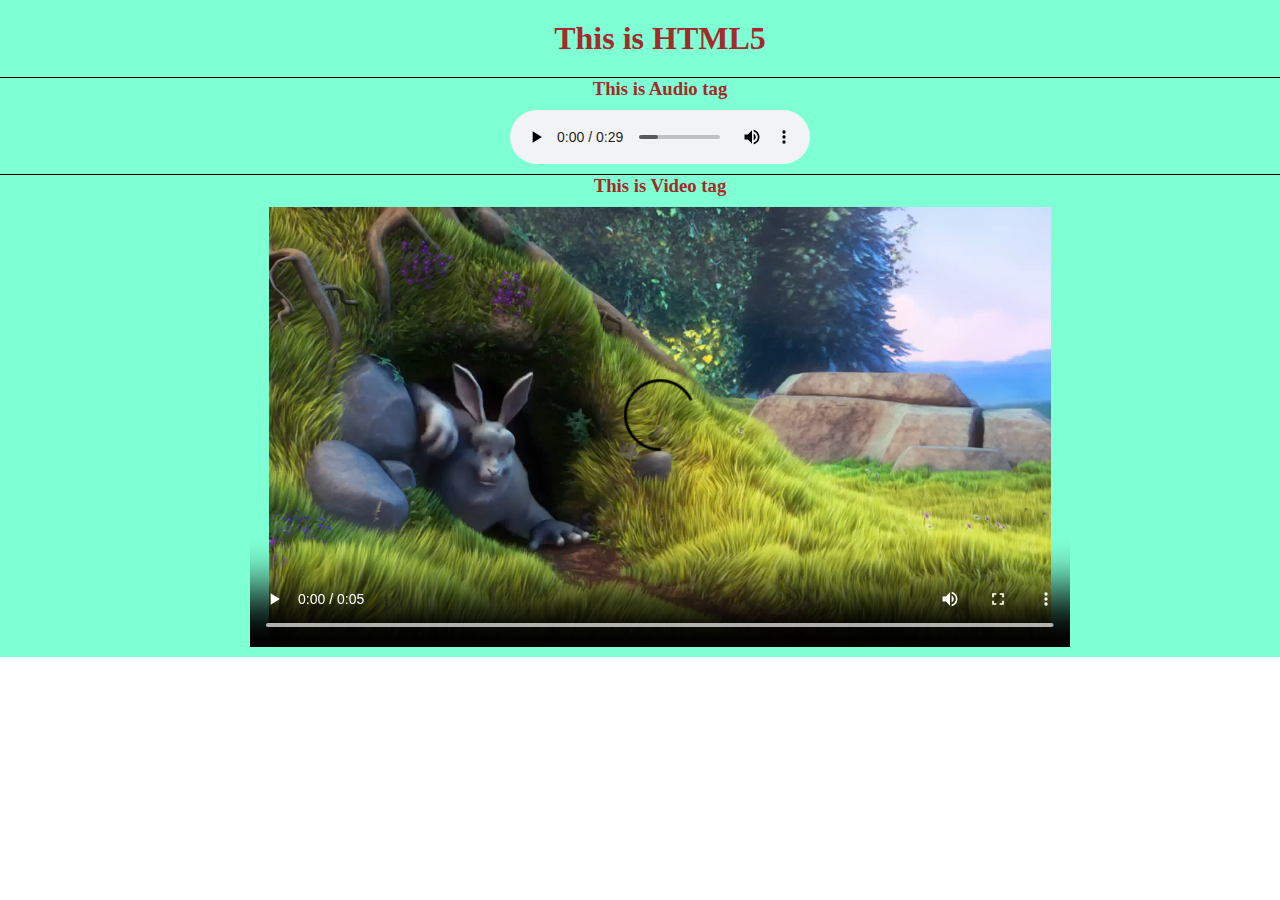
<file: index.html>
<!DOCTYPE html>
<html lang="en">
  <head>
    <meta charset="UTF-8" />
    <meta http-equiv="X-UA-Compatible" content="IE=edge" />
    <meta name="viewport" content="width=device-width, initial-scale=1.0" />
    <link rel="stylesheet" href="style.css" />
    <title>HTML5</title>
  </head>
  <body>
    <div class="container">
      <h1>This is HTML5</h1>
      <div class="audio-control">
        <h3>This is Audio tag</h3>
        <audio controls>
          <source src="audio/ringtone.mp3" type="audio/mp3" />
        </audio>
      </div>
      <div class="video-control">
        <h3>This is Video tag</h3>
        <video width="820px" height="440px" controls>
          <source src="video/SampleVideo.mp4" type="video/mp4" />
        </video>
      </div>
    </div>
  </body>
</html>
</file>
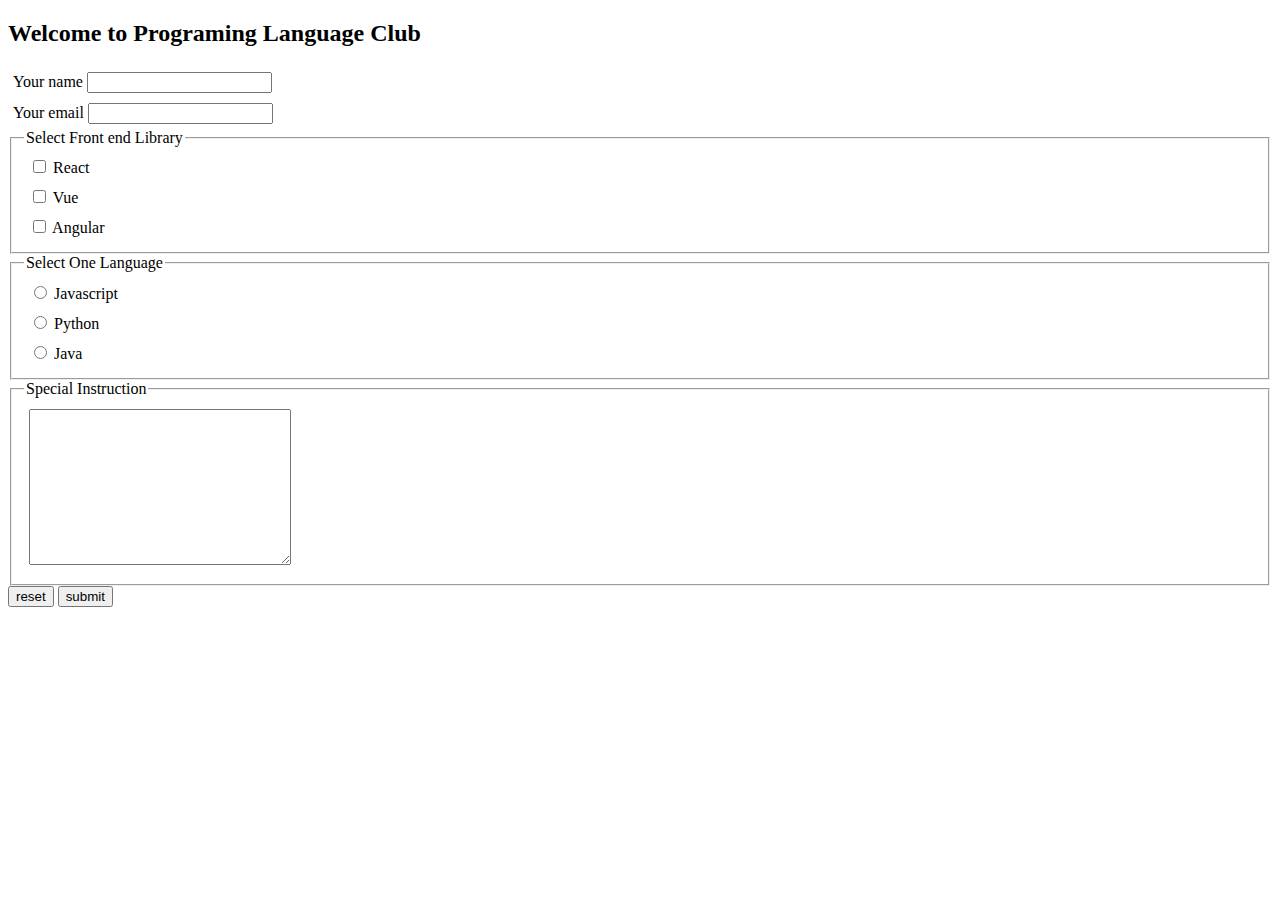
<file: form.html>
<!DOCTYPE html>
<html lang="en">
  <head>
    <meta charset="UTF-8" />
    <meta http-equiv="X-UA-Compatible" content="IE=edge" />
    <meta name="viewport" content="width=device-width, initial-scale=1.0" />
    <title>Document</title>
    <style>
      label {
        display: block;
        padding: 5px;
      }
    </style>
  </head>
  <body>
    <h2>Welcome to Programing Language Club</h2>
    <form action="">
      <label for="name"
        >Your name
        <input type="text" name="name" id="name" />
      </label>

      <label for="email"
        >Your email
        <input type="email" name="email" id="email" />
      </label>

      <fieldset>
        <legend>Select Front end Library</legend>
        <label for="React">
          <input type="checkbox" name="library" id="React" />
          React
        </label>
        <label for="Vue">
          <input type="checkbox" name="library" id="Vue" />
          Vue
        </label>
        <label for="Angular">
          <input type="checkbox" name="library" id="Angular" />
          Angular
        </label>
      </fieldset>

      <fieldset>
        <legend>Select One Language</legend>

        <label for="javascript">
          <input type="radio" name="language" id="javascript" />
          Javascript
        </label>
        <label for="python">
          <input type="radio" name="language" id="python" />
          Python
        </label>
        <label for="java">
          <input type="radio" name="language" id="java" />
          Java
        </label>
      </fieldset>
      <fieldset>
        <legend>Special Instruction</legend>
        <label for="message">
          <textarea name="" id="" cols="30" rows="10"></textarea>
        </label>
      </fieldset>
      <input type="reset" value="reset" />
      <input type="submit" value="submit" />
    </form>
  </body>
</html>
</file>
<file: style.css>
* {
  margin: 0;
  padding: 0;
}

body {
  margin: 0 auto;
  width: 1320px;
}

.container {
  background-color: aquamarine;
}
h1 {
  color: brown;
  text-align: center;
  padding: 20px 1px;
}

.audio-control {
  border-top: 1px solid black;
  text-align: center;
  color: brown;
}

audio {
  padding: 10px 0px;
  margin: 0 auto;
  display: block;
}

.video-control {
  border-top: 1px solid black;
  text-align: center;
  color: brown;
}
video {
  padding: 10px 0px;
  margin: 0 auto;
  display: block;
}
</file>
